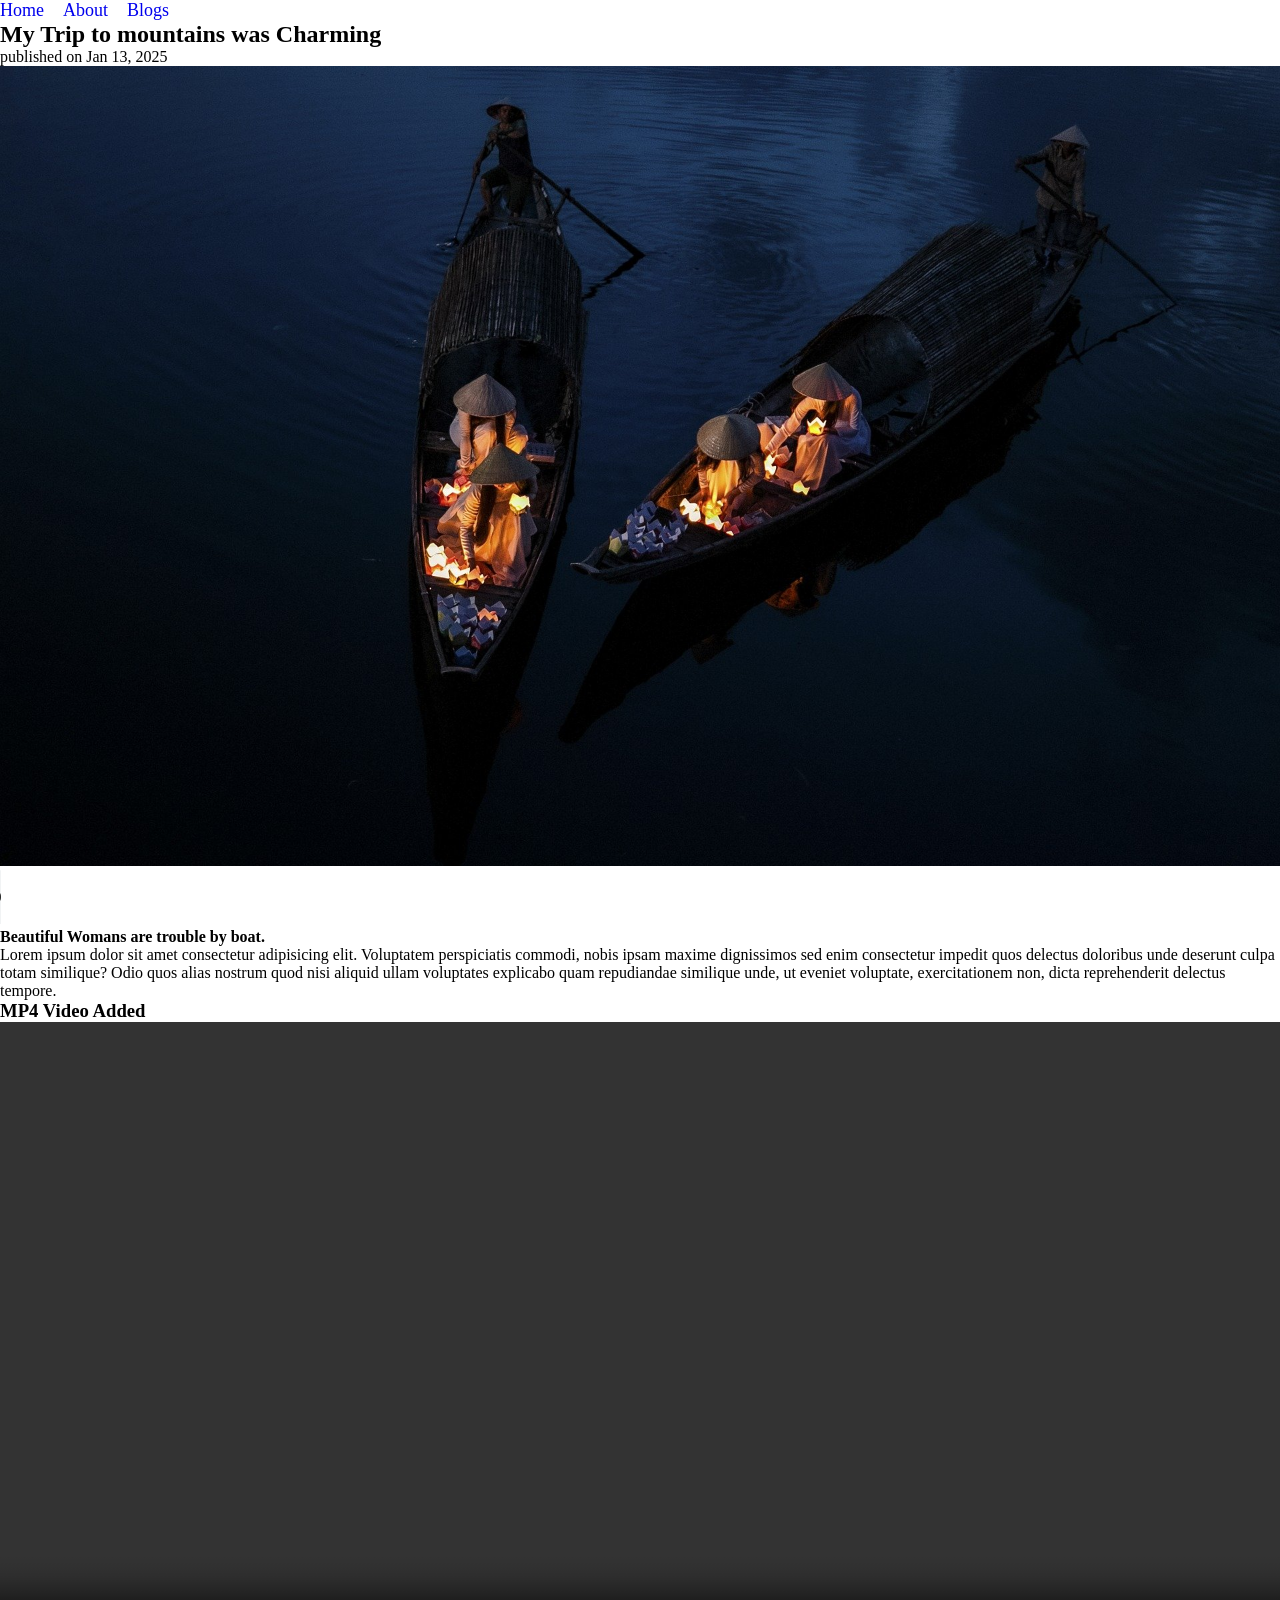
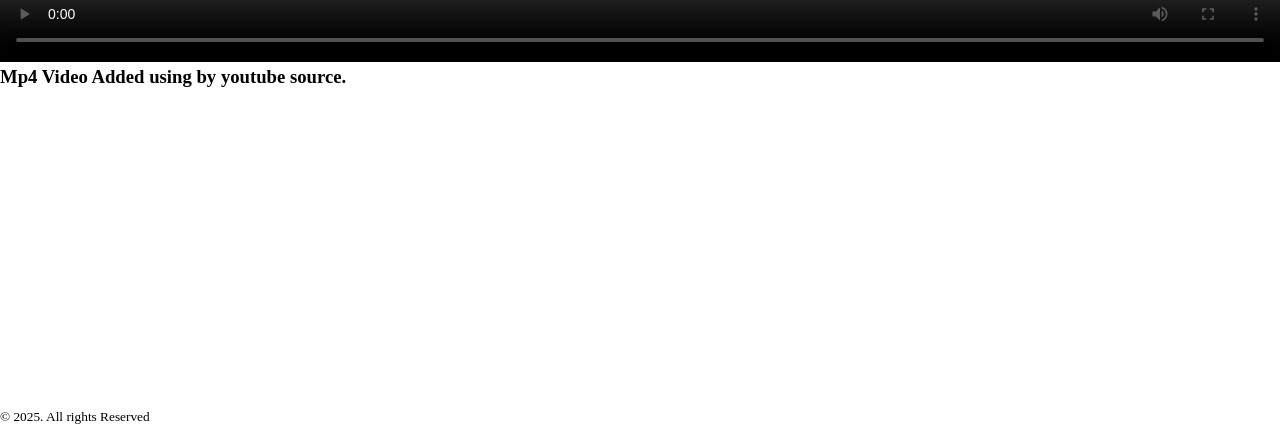
<file: index.html>
<!DOCTYPE html>
<html lang="en">
<head>
    <meta charset="UTF-8">
    <meta name="viewport" content="width=device-width, initial-scale=1.0">
    <title>Module Four-More About HTML</title>
    <link rel="stylesheet" href="./style/for index.css">
</head>
<body>
    <header>
        <nav>
            <ul>
                <li><a href="home.html">Home</a></li>
                <li><a href="about.html">About</a></li>
                <li><a href="blogs.html">Blogs</a></li>
            </ul>
        </nav>
    </header>

    <main>

        <article>
           <header>
            <h2>My Trip to mountains was Charming</h2>
            <p>published on <time datetime="2025-1-13">Jan 13, 2025</time></p>
           </header>
           <figure>
            <img width="100%" src="./images/image-1.jpg" alt="Boat">
            <audio controls src="./assets/motivational-background-corporate-city-273359.mp3"></audio>
            <figcaption><strong>Beautiful Womans are trouble by boat.</strong></figcaption>
           </figure>
           <section>
            <p>Lorem ipsum dolor sit amet consectetur adipisicing elit. Voluptatem perspiciatis commodi, nobis ipsam maxime dignissimos sed enim consectetur impedit quos delectus doloribus unde deserunt culpa totam similique? Odio quos alias nostrum quod nisi aliquid ullam voluptates explicabo quam repudiandae similique unde, ut eveniet voluptate, exercitationem non, dicta reprehenderit delectus tempore.</p>
           </section>
           
           <section>
            <h3>MP4 Video Added</h3>
            <video controls width="100%" src="./assets/209424_small.mp4"></video>
           </section>
        </article>
        <section>
            <h3>Mp4 Video Added using by youtube source.</h3>
            <iframe width="560" height="315" src="https://www.youtube.com/embed/mOFoh9FUR8w?si=aXgJvMuflHSEuY9J" title="YouTube video player" frameborder="0" allow="accelerometer; autoplay; clipboard-write; encrypted-media; gyroscope; picture-in-picture; web-share" referrerpolicy="strict-origin-when-cross-origin" allowfullscreen></iframe>
        </section>
        
    </main>

    <footer>
        <small> &copy; 2025. All rights Reserved</small>
    </footer>
    
</body>
</html>
</file>
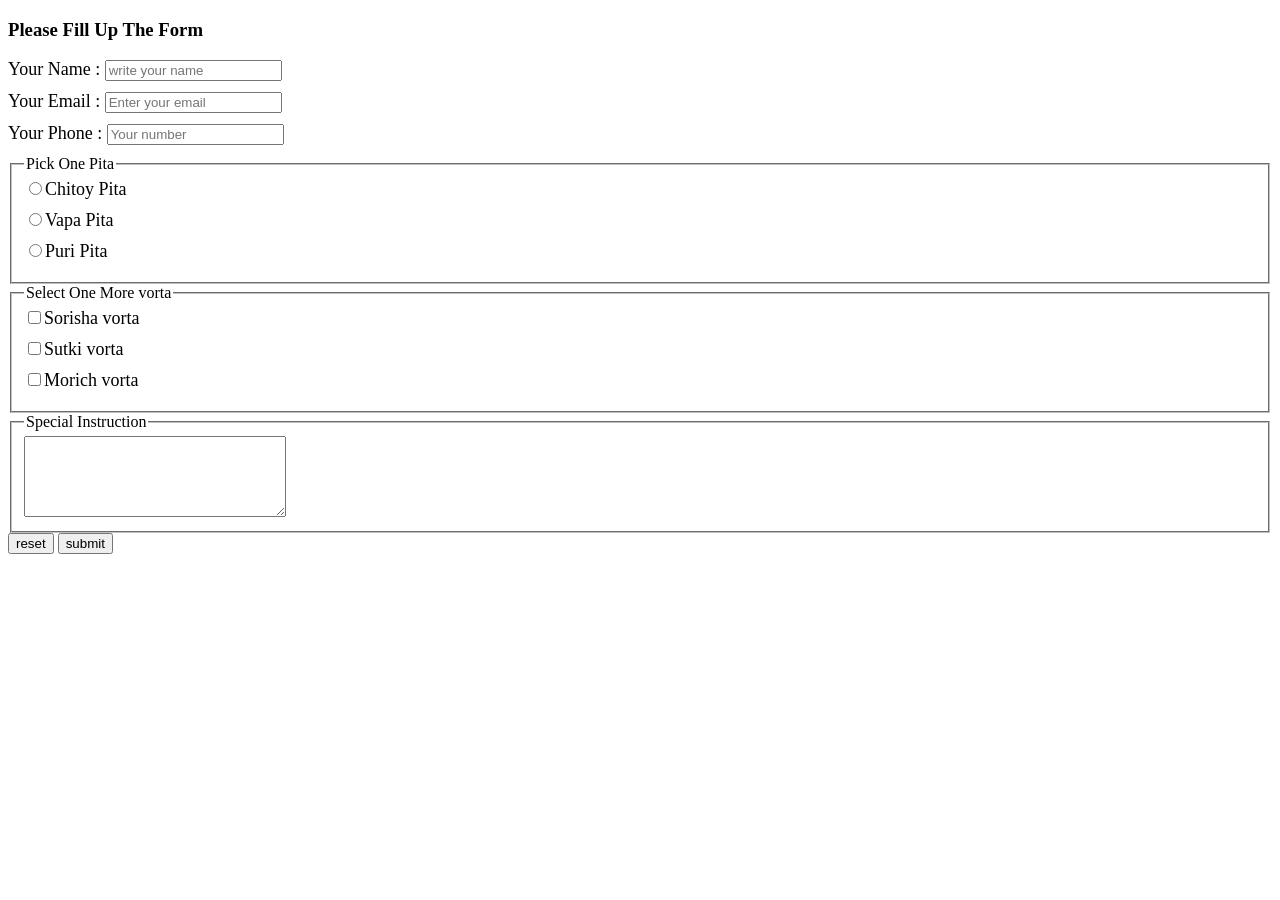
<file: form.html>
<!DOCTYPE html>
<html lang="en">
<head>
    <meta charset="UTF-8">
    <meta name="viewport" content="width=device-width, initial-scale=1.0">
    <title>Class:4-3 HTML FORM</title>
    <style>
        label{
            display: block;
            margin-bottom: 10px;
            font-size: 18px;
        }
    </style>
</head>
<body>
    <header>

    </header>

    <main>
       <section>
         <h3>Please Fill Up The Form</h3>
         <form action="#">
            <label for="name">Your Name :
                <input type="text" id="name" placeholder="write your name">
            </label>
            <label for="email">Your Email :
                <input type="email" id="email" placeholder="Enter your email">
            </label>
            <label for="phone">Your Phone :
                <input type="text" id="phone" placeholder="Your number">
            </label>

            <fieldset>
                <legend>Pick One Pita</legend>
                <label for="Chitoy">
                    <input type="radio" name="Pita" id="Chitoy">Chitoy Pita
                </label>
                <label for="Vapa">
                    <input type="radio" name="Pita" id="Vapa">Vapa Pita
                </label>
                <label for="Puri">
                    <input type="radio" name="Pita" id="Puri">Puri Pita
                </label>
            </fieldset>

            <fieldset>
                <legend>Select One More vorta</legend>
                <label for="Sorisha">
                    <input type="checkbox" name="vorta" id="Sorisha">Sorisha vorta
                </label>
                <label for="Sutki">
                    <input type="checkbox" name="vorta" id="Sutki">Sutki vorta
                </label>
                <label for="Morich">
                    <input type="checkbox" name="vorta" id="Morich">Morich vorta
                </label>
            </fieldset>
            <fieldset>
                <legend>Special Instruction</legend>
                <textarea name="" id="" cols="30" rows="5"></textarea>
            </fieldset>

            <input type="reset" value="reset">
            <input type="submit" value="submit">
         </form>
       </section>
    </main>

    <footer>

    </footer>
</body>
</html>
</file>
<file: style/for index.css>
*{
    padding: 0;
    margin: 0;
}
nav > ul > li{
    display: inline-block;
    margin-right: 15px;
    font-size: 18px;
}
nav li > a{
    text-decoration: none;
}
</file>
